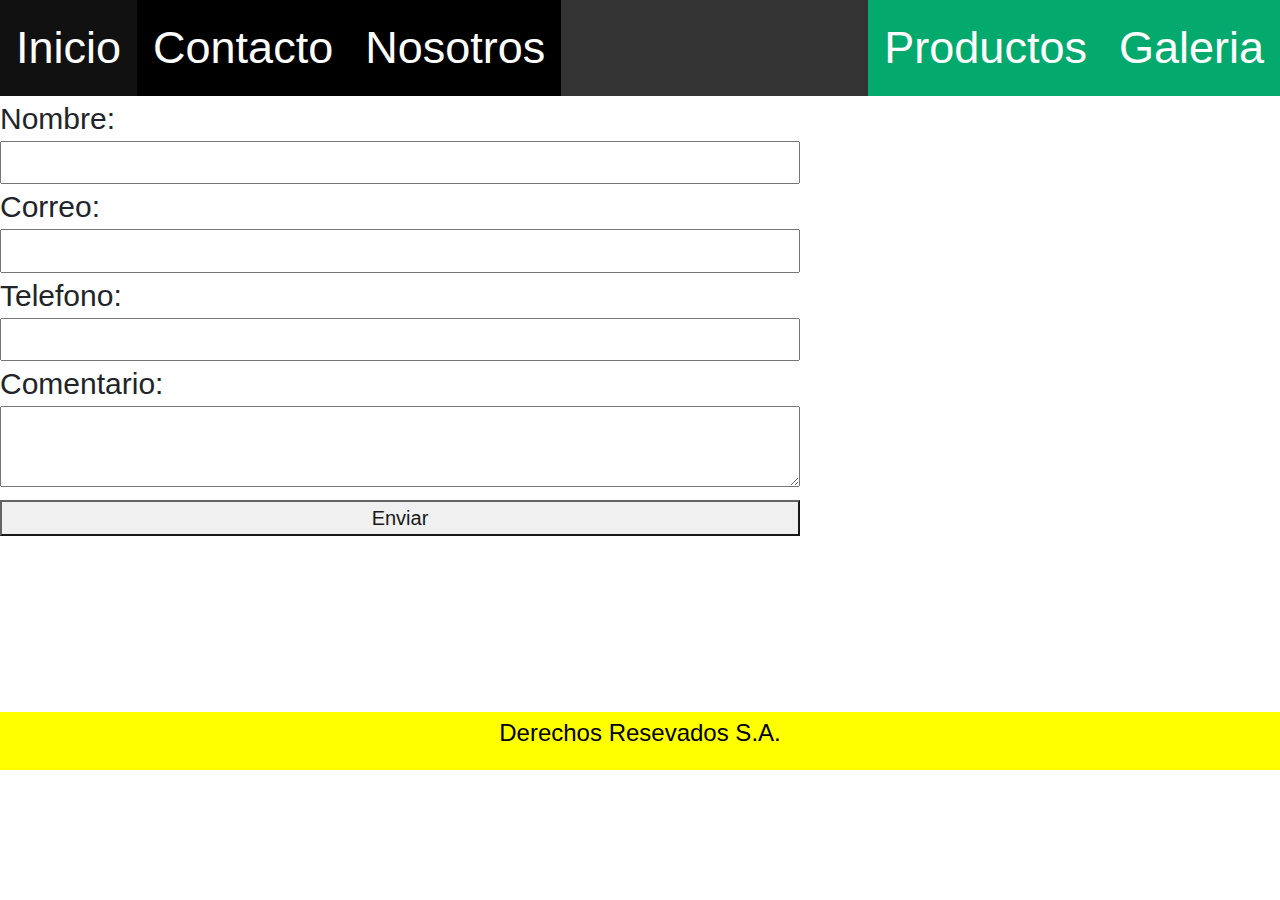
<file: contacto.html>
<!DOCTYPE html>
<html lang="en">
<head>
    <meta charset="UTF-8">
    <meta name="viewport" content="width=device-width, initial-scale=1.0">
    <link href="https://cdn.jsdelivr.net/npm/bootstrap@5.3.3/dist/css/bootstrap.min.css" rel="stylesheet" integrity="sha384-QWTKZyjpPEjISv5WaRU9OFeRpok6YctnYmDr5pNlyT2bRjXh0JMhjY6hW+ALEwIH" crossorigin="anonymous">
    <script defer src="https://cdn.jsdelivr.net/npm/bootstrap@5.3.3/dist/js/bootstrap.bundle.min.js" integrity="sha384-YvpcrYf0tY3lHB60NNkmXc5s9fDVZLESaAA55NDzOxhy9GkcIdslK1eN7N6jIeHz" crossorigin="anonymous"></script> 
    <link rel="stylesheet" href="style.css">
    <title>Document</title>
    <style>
        body {
            background-image: url("https://upload.wikimedia.org/wikipedia/commons/9/9c/World_Flag_map.png");
            height: 100vh;
            background-size: cover;
            background-position: center;
        }
    </style>
</head>
<body>

    <header> 
        <nav> 
             <ul>
                  <li> <a href="file:///C:/Users/PC/Desktop/PreEntrega2soriaromano/index.html">Inicio</a></li>
                  <li> <a href="file:///C:/Users/PC/Desktop/PreEntrega2soriaromano/contacto.html">Contacto</a></li>
                  <li style="float:right"><a class="active" href="file:///C:/Users/PC/Desktop/PreEntrega2soriaromano/galeria.html">Galeria</a></li>
                  <li> <a href="file:///C:/Users/PC/Desktop/PreEntrega2soriaromano/nosotros.html">Nosotros</a></li>
                  <li style="float:right"><a class="active" href="file:///C:/Users/PC/Desktop/PreEntrega2soriaromano/productos.html">Productos</a></li>
             </ul>
<section> 

        </nav>
        <form action="/procesar.php" method="post">
            <label for="nombre">Nombre:</label>
            <input type="text" id="nombre" name="nombre"/>
            <label for="email">Correo:</label>
            <input type="email" id="email" name="email"/>
            <label for="phone">Telefono:</label>
            <input type="phone" id="phone" name="phone"/>
            <label for="escribenos">Comentario:</label>
            <textarea id="comentario" name="comentario"></textarea>
            <button type="submit">Enviar</button>
        </form>

<p>
    <iframe src="https://www.google.com/maps/embed?pb=!1m18!1m12!1m3!1d52328.87714015287!2d-54.952021289275876!3d-34.942700295370734!2m3!1f0!2f0!3f0!3m2!1i1024!2i768!4f13.1!3m3!1m2!1s0x9575059ec8c40bbd%3A0x9bdd0183c2d3cf93!2sPunta%20del%20Este%2C%20Departamento%20de%20Maldonado!5e0!3m2!1ses-419!2suy!4v1715100285666!5m2!1ses-419!2suy" width="200" height="150" style="border:0;" allowfullscreen="" loading="lazy" referrerpolicy="no-referrer-when-downgrade"></iframe>
</p>
        <footer> 
            <p> Derechos Resevados S.A. </p>
        </footer>
    
</body>
</html>
</file>
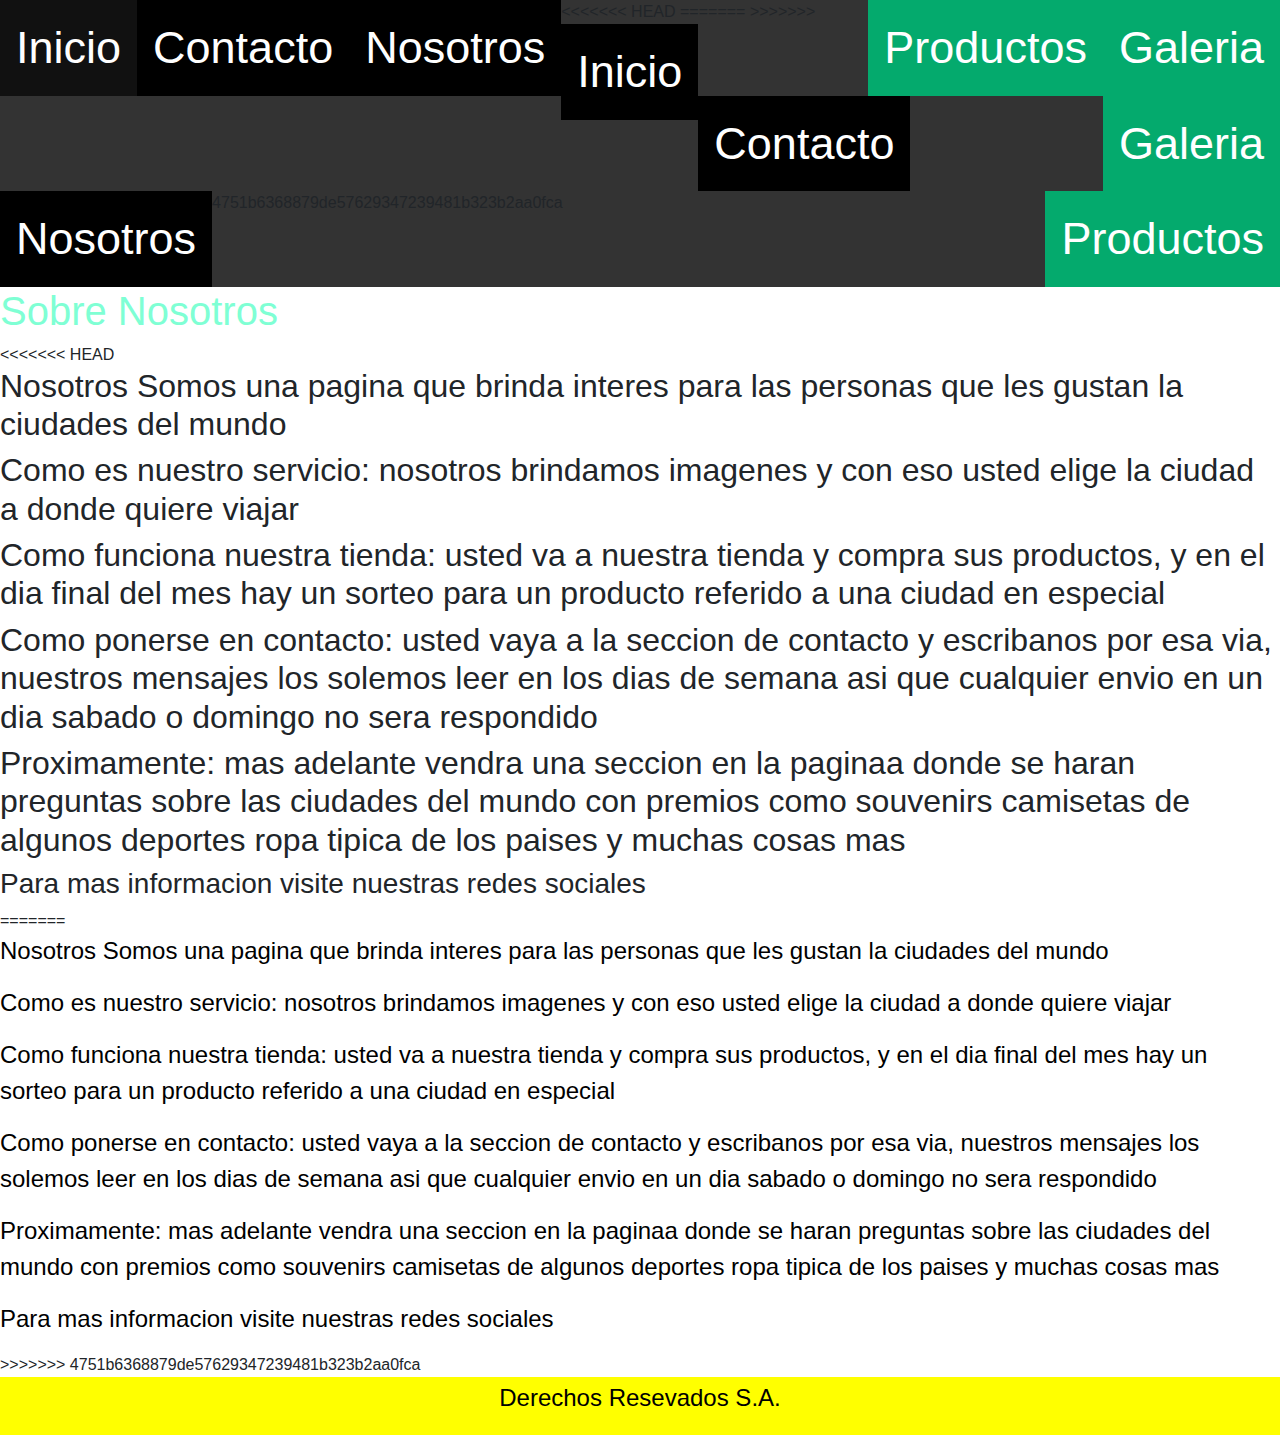
<file: nosotros.html>
<!DOCTYPE html>
<html lang="en">
<head>
    <meta charset="UTF-8">
    <meta name="viewport" content="width=device-width, initial-scale=1.0">
    <link rel="stylesheet" href="https://cdnjs.cloudflare.com/ajax/libs/font-awesome/4.7.0/css/font-awesome.min.css">
    <link href="https://cdn.jsdelivr.net/npm/bootstrap@5.3.3/dist/css/bootstrap.min.css" rel="stylesheet" integrity="sha384-QWTKZyjpPEjISv5WaRU9OFeRpok6YctnYmDr5pNlyT2bRjXh0JMhjY6hW+ALEwIH" crossorigin="anonymous">
    <script defer src="https://cdn.jsdelivr.net/npm/bootstrap@5.3.3/dist/js/bootstrap.bundle.min.js" integrity="sha384-YvpcrYf0tY3lHB60NNkmXc5s9fDVZLESaAA55NDzOxhy9GkcIdslK1eN7N6jIeHz" crossorigin="anonymous"></script>
    <link rel="stylesheet" href="https://cdnjs.cloudflare.com/ajax/libs/font-awesome/6.5.2/css/all.min.css">
    <link rel="stylesheet" href="style.css">
    <link rel="stylesheet" href="sass/style.scss">
    <title>Document</title>
    <style>
        body {
           background-image: url("https://grupoa2.com/wp-content/uploads/2021/11/02-scaled.jpg"); 
           height: 100vh;
           background-size: cover;
           background-position: center;
        }
    </style>
</head>
<body>
    <header> 
        <nav> 
             <ul>
<<<<<<< HEAD
                  <li> <a href="#inicio">Inicio</a></li>
                  <li> <a href="#contacto">Contacto</a></li>
                  <li style="float:right"><a class="active" href="#galeria">Galeria</a></li>
                  <li> <a href="#nosotros">Nosotros</a></li>
                  <li style="float:right"><a class="active" href="#productos">Productos</a></li>
=======
                  <li> <a href="file:///C:/Users/PC/Desktop/PreEntrega2soriaromano/index.html">Inicio</a></li>
                  <li> <a href="file:///C:/Users/PC/Desktop/PreEntrega2soriaromano/contacto.html">Contacto</a></li>
                  <li style="float:right"><a class="active" href="file:///C:/Users/PC/Desktop/PreEntrega2soriaromano/galeria.html">Galeria</a></li>
                  <li> <a href="file:///C:/Users/PC/Desktop/PreEntrega2soriaromano/nosotros.html">Nosotros</a></li>
                  <li style="float:right"><a class="active" href="file:///C:/Users/PC/Desktop/PreEntrega2soriaromano/productos.html">Productos</a></li>
>>>>>>> 4751b6368879de57629347239481b323b2aa0fca
             </ul>
        </nav>


<h1> Sobre Nosotros </h1>

<<<<<<< HEAD
<h2> Nosotros Somos una pagina que brinda interes para las personas que les gustan la ciudades del mundo </h2>

<h2> Como es nuestro servicio: nosotros brindamos imagenes y con eso usted elige la ciudad a donde quiere viajar </h2>

<h2> Como funciona nuestra tienda: usted va a nuestra tienda y compra sus productos, y en el dia final del mes hay un sorteo para un producto referido a una ciudad en especial </h2>

<h2> Como ponerse en contacto: usted vaya a la seccion de contacto y escribanos por esa via, nuestros mensajes los solemos leer en los dias de semana asi que cualquier envio en un dia sabado o domingo no sera respondido  </h2>

<h2> Proximamente: mas adelante vendra una seccion en la paginaa donde se haran preguntas sobre las ciudades del mundo con premios como souvenirs camisetas de algunos deportes ropa tipica de los paises y muchas cosas mas </h2>

<h3> Para mas informacion visite nuestras redes sociales </h3>
=======
<p> Nosotros Somos una pagina que brinda interes para las personas que les gustan la ciudades del mundo </p>

<p> Como es nuestro servicio: nosotros brindamos imagenes y con eso usted elige la ciudad a donde quiere viajar </p>

<p> Como funciona nuestra tienda: usted va a nuestra tienda y compra sus productos, y en el dia final del mes hay un sorteo para un producto referido a una ciudad en especial </p>

<p> Como ponerse en contacto: usted vaya a la seccion de contacto y escribanos por esa via, nuestros mensajes los solemos leer en los dias de semana asi que cualquier envio en un dia sabado o domingo no sera respondido  </p>

<p> Proximamente: mas adelante vendra una seccion en la paginaa donde se haran preguntas sobre las ciudades del mundo con premios como souvenirs camisetas de algunos deportes ropa tipica de los paises y muchas cosas mas </p>

<p> Para mas informacion visite nuestras redes sociales </p>
>>>>>>> 4751b6368879de57629347239481b323b2aa0fca

        <footer> 
            <p> Derechos Resevados S.A. </p>
        </footer>
    
</body>
</html>
</file>
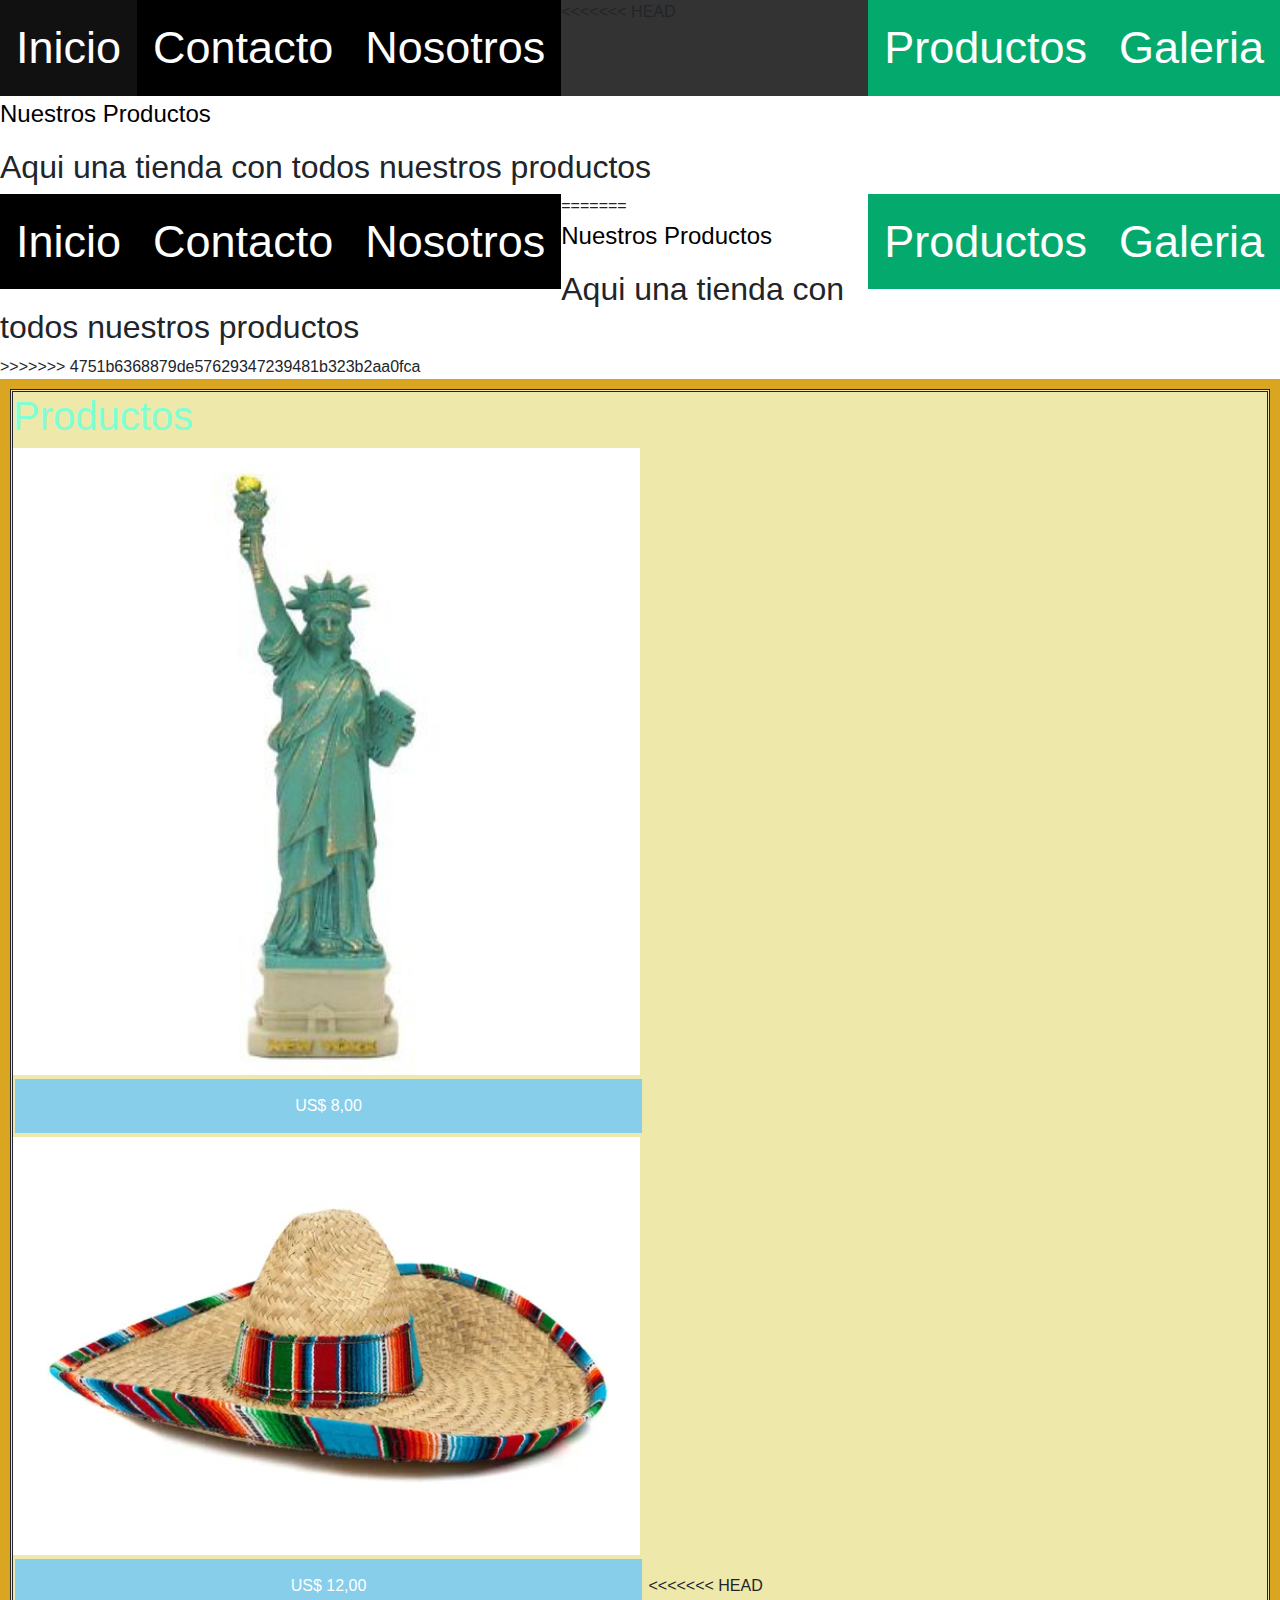
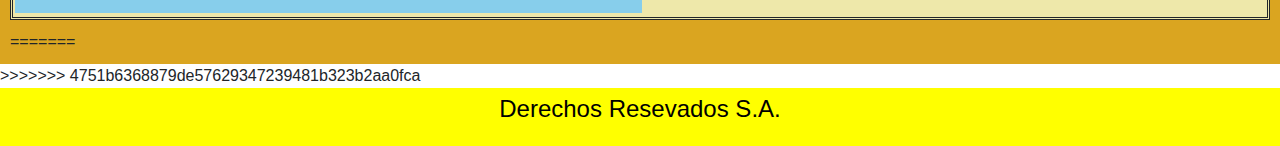
<file: productos.html>
<!DOCTYPE html>
<html lang="en">
<head>
    <meta charset="UTF-8">
    <meta name="viewport" content="width=device-width, initial-scale=1.0">
    <link href="https://cdn.jsdelivr.net/npm/bootstrap@5.3.3/dist/css/bootstrap.min.css" rel="stylesheet" integrity="sha384-QWTKZyjpPEjISv5WaRU9OFeRpok6YctnYmDr5pNlyT2bRjXh0JMhjY6hW+ALEwIH" crossorigin="anonymous">
    <script defer src="https://cdn.jsdelivr.net/npm/bootstrap@5.3.3/dist/js/bootstrap.bundle.min.js" integrity="sha384-YvpcrYf0tY3lHB60NNkmXc5s9fDVZLESaAA55NDzOxhy9GkcIdslK1eN7N6jIeHz" crossorigin="anonymous"></script>
    <link rel="stylesheet" href="style.css">
    <title>Document</title>
    <style>
        body {
            background-image: url("https://denomades.s3.us-west-2.amazonaws.com/blog/wp-content/uploads/2018/12/10165030/Los-mejores-souvenirs-que-comprar-por-el-mundo-1080x570.jpg");
            height: 100vh;
            background-size: cover;
            background-position: center;
        }
    </style>
</head>
<body>
    <header> 
        <nav> 
             <ul>
<<<<<<< HEAD
                <li> <a href="file:///C:/Users/PC/Desktop/PreEntrega2soriaromano/index.html">Inicio</a></li>
                <li> <a href="file:///C:/Users/PC/Desktop/PreEntrega2soriaromano/contacto.html">Contacto</a></li>
                <li style="float:right"><a class="active" href="file:///C:/Users/PC/Desktop/PreEntrega2soriaromano/galeria.html">Galeria</a></li>
                <li> <a href="file:///C:/Users/PC/Desktop/PreEntrega2soriaromano/nosotros.html">Nosotros</a></li>
                <li style="float:right"><a class="active" href="file:///C:/Users/PC/Desktop/PreEntrega2soriaromano/productos.html">Productos</a></li>             </ul>
        </nav>
    <p> Nuestros Productos </p>
    <h2> Aqui una tienda con todos nuestros productos </h2>
    <section>   
=======
                  <li> <a href="file:///C:/Users/PC/Desktop/PreEntrega2soriaromano/index.html">Inicio</a></li>
                  <li> <a href="file:///C:/Users/PC/Desktop/PreEntrega2soriaromano/contacto.html">Contacto</a></li>
                  <li style="float:right"><a class="active" href="file:///C:/Users/PC/Desktop/PreEntrega2soriaromano/galeria.html">Galeria</a></li>
                  <li> <a href="file:///C:/Users/PC/Desktop/PreEntrega2soriaromano/nosotros.html">Nosotros</a></li>
                  <li style="float:right"><a class="active" href="file:///C:/Users/PC/Desktop/PreEntrega2soriaromano/productos.html">Productos</a></li>
             </ul>
        </nav>
    <p> Nuestros Productos </p>
    <h2> Aqui una tienda con todos nuestros productos </h2>
    <section>        
>>>>>>> 4751b6368879de57629347239481b323b2aa0fca
        <div class="store"> 
            <div class="column1">
                <h1> Productos </h1>
              <img src="images/s-l400.jpg" style="width:50%">
              <input type="button" class="button" value="US$ 8,00">
              <img src="images/depositphotos_13409290-stock-photo-straw-mexican-sombrero-on-white.jpg" style="width:50%">
              <input type="button" class="button" value="US$ 12,00">
<<<<<<< HEAD
          </div>          
=======
          </div>  
>>>>>>> 4751b6368879de57629347239481b323b2aa0fca
      </section>
        <footer> 
            <p> Derechos Resevados S.A. </p>
        </footer>
    
</body>
</html>
</file>
<file: style.css>
ul {
    list-style-type: none;
    margin: 0;
    padding: 0;
    overflow: hidden;
    background-color: #333;
  }

li {
    display: inline;
    font-size: 45px;
    background: black;
    opacity: 100%;
    float: left;
}

li a {
    display: block;
    color: white;
    text-align: center;
    padding: 14px 16px;
    text-decoration: none;
  }

li a:hover:not(.active) {
  background-color: #111;
}

.active {
    background-color: #04AA6D;
  }

a {
    color: burlywood;
    opacity: 100%;
}


form {
    display: inline-block;
    font-size: 25px;
    width: 125%;
    opacity: 100%;
}


label {
    display: inline-block;
    font-size: 30px;
    width: 100%;
    opacity: 100%;
}

input {
    display: inline-block;
    font-size: 25px;
    width: 50%;
    opacity: 100%;
}

textarea {
    display: inline-block;
    width: 50%;
    height: 60%;
    opacity: 100%;
}


button {
    display: inline-block;
    font-size: 20px;
    width: 50%;
    opacity: 90%;
}

h1 {
    color: aquamarine;
}

p {
    font-size: 24px;
    color: bisque;
}

* {
    box-sizing: border-box;
  }
  
  body {
    margin: 0;
    font-family: Arial, Helvetica, sans-serif;
  }
  
  .header {
    text-align: center;
    padding: 32px;
  }
  
  .row {
    display: -ms-flexbox; 
    display: flex;
    -ms-flex-wrap: wrap; 
    flex-wrap: wrap;
    padding: 0 4px;
    background: grey;
  }
  
  .column {
    -ms-flex: 50%; 
    flex: 50%;
    padding: 0 4px;
  }
  
  .column img {
    margin-top: 8px;
    vertical-align: middle;
  }

  .btn {
    border: none;
    outline: none;
    padding: 10px 16px;
    background-color: #f1f1f1;
    cursor: pointer;
    font-size: 18px;
  }
  
  .btn:hover {
    background-color: #ddd;
  }
  
  .btn.active {
    background-color: #666;
    color: white;
  }

  @media screen and (min-width: 1024x) {
    .column {
      -ms-flex: 50%;
      flex: 50%;
      max-width: 50%;
    }
  }

  @media screen and (max-width: 768px) {
    .column {
      -ms-flex: 100%;
      flex: 100%;
      max-width: 100%;
    }
  }

  .store {
   display: inline-block;
   display: grid;
   grid-template-columns: auto auto;
   grid-gap: 10px;
   background-color: goldenrod;
   padding: 10px;

  }
  
  .column1 {
   background-color: palegoldenrod;
   border-style: double;
   grid-column: 1 / span 2;
}
  
  .button {
    background-color: skyblue;
    border: none;
    color: white;
    padding: 15px 32px;
    text-align: center;
    text-decoration: none;
    display: inline-block;
    font-size: 16px;
    margin: 4px 2px;
    cursor: pointer;
  }

  .topnav input[type=text] {
    float: left;
    padding: 6px;
    border: none;
    margin-top: 8px;
    margin-right: 16px;
<<<<<<< HEAD
<<<<<<< HEAD
    font-size: 17px;
=======
    font-size: 20px;
    align-content: center;
>>>>>>> 2cc97d8 (added channel name)
=======
    font-size: 20px;
    align-content: center;
>>>>>>> 4751b6368879de57629347239481b323b2aa0fca
  }

  @media screen and (max-width: 600px) {
    .topnav a, .topnav input[type=text] {
      float: none;
      display: block;
      text-align: left;
<<<<<<< HEAD
<<<<<<< HEAD
      width: 100%;
      margin: 0;
      padding: 14px;
    }

    .topnav input[type=text] {
      border: 1px solid #ccc;
=======
=======
>>>>>>> 4751b6368879de57629347239481b323b2aa0fca
      width: 200%;
      margin: 0;
      padding: 14px;
      align-content: center;;
    }

    .topnav input[type=text] {
      border: 5px solid white;
      align-content: normal;
      width: 50%;
      float: none;
<<<<<<< HEAD
>>>>>>> 2cc97d8 (added channel name)
=======
>>>>>>> 4751b6368879de57629347239481b323b2aa0fca
    }
  }

  div.gallery {
    margin: 5px;
<<<<<<< HEAD
<<<<<<< HEAD
    border: 1px solid #ccc;
    float: left;
    width: 75%;
=======
=======
>>>>>>> 4751b6368879de57629347239481b323b2aa0fca
    border: 3px solid #ccc;
    float: left;
    width: 75%;
    align-content: center;
<<<<<<< HEAD
>>>>>>> 2cc97d8 (added channel name)
=======
>>>>>>> 4751b6368879de57629347239481b323b2aa0fca
  }
  
  div.gallery:hover {
    border: 1px solid #777;
<<<<<<< HEAD
<<<<<<< HEAD
=======

>>>>>>> 2cc97d8 (added channel name)
=======

>>>>>>> 4751b6368879de57629347239481b323b2aa0fca
  }
  
  div.gallery img {
    width: 50%;
    height: auto;
<<<<<<< HEAD
<<<<<<< HEAD
=======
    align-content: center;
>>>>>>> 2cc97d8 (added channel name)
=======
    align-content: center;
>>>>>>> 4751b6368879de57629347239481b323b2aa0fca
  }
  
  div.desc {
    padding: 15px;
    text-align: center;
<<<<<<< HEAD
<<<<<<< HEAD
    font-size: 25px;
    color: white;
=======
    font-size: 30px;
    color: white;
    text-align: center;
>>>>>>> 2cc97d8 (added channel name)
=======
    font-size: 30px;
    color: white;
    text-align: center;
>>>>>>> 4751b6368879de57629347239481b323b2aa0fca
  }

  footer {
    text-align: center;
    padding: 3px;
    background-color: yellow;
  }

  p {
    color: black;

    
  }
</file>
